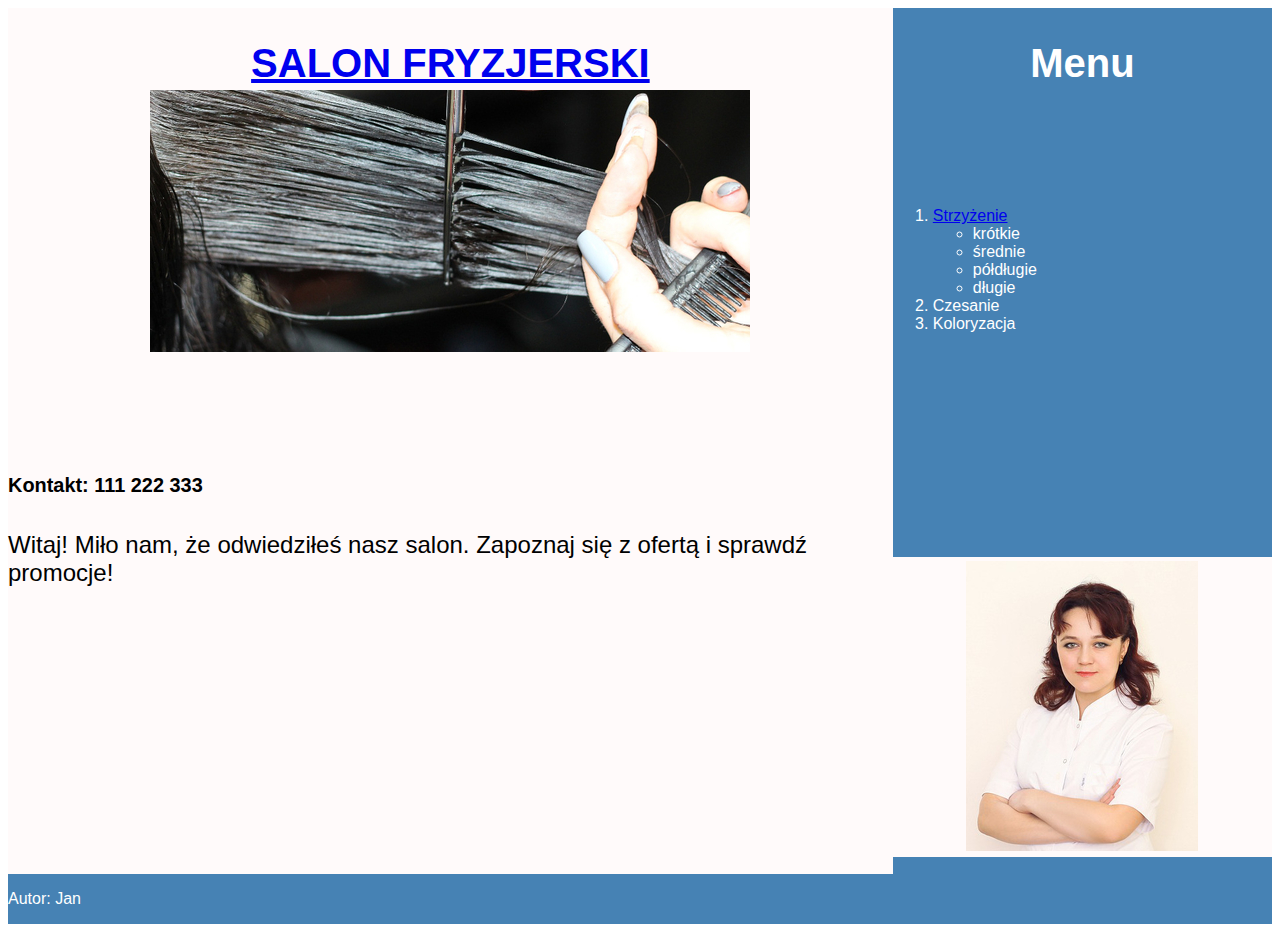
<file: 22.09.2023/index.html>
<!DOCTYPE html>
<html lang="pl">
<head>
    <meta charset="UTF-8">
    <meta name="viewport" content="width=device-width, initial-scale=1.0">
    <title>Usługi fryzjerskie</title>
    <link rel="stylesheet" href="styl2.css">
</head>
<body>
    <main>
        <header> 
        <h2>
            <a href="index.html">SALON FRYZJERSKI</a>
            <br>
            <img alt="Czesanie" src="obraz2.jpg">
        </h2>
        </header>
        <section> 
            <h5>Kontakt: 111 222 333</h5>
            <p>Witaj! Miło nam, że odwiedziłeś nasz salon.
                Zapoznaj się z ofertą i sprawdź promocje!
            </p>
        </section>
    </main>
    <aside>
        <section id="sec1">
            <h2>Menu</h2>
        </section>
        <section id="sec2">
            <ol>
                <li><a href="fryzura.html">Strzyżenie</a>
                    <ul>
                        <li>krótkie</li>
                        <li>średnie</li>
                        <li>półdługie</li>
                        <li>długie</li>
                    </ul>
                </li>
                <li>Czesanie</li>
                <li>Koloryzacja</li>
            </ol>
        </section>
        <section id="sec3">
            <img alt="Fryzjer" src="obraz1.jpg">
        </section>
    </aside>

    <footer>
        <p>Autor: Jan </p>
    </footer>
</body>
</html>
</file>
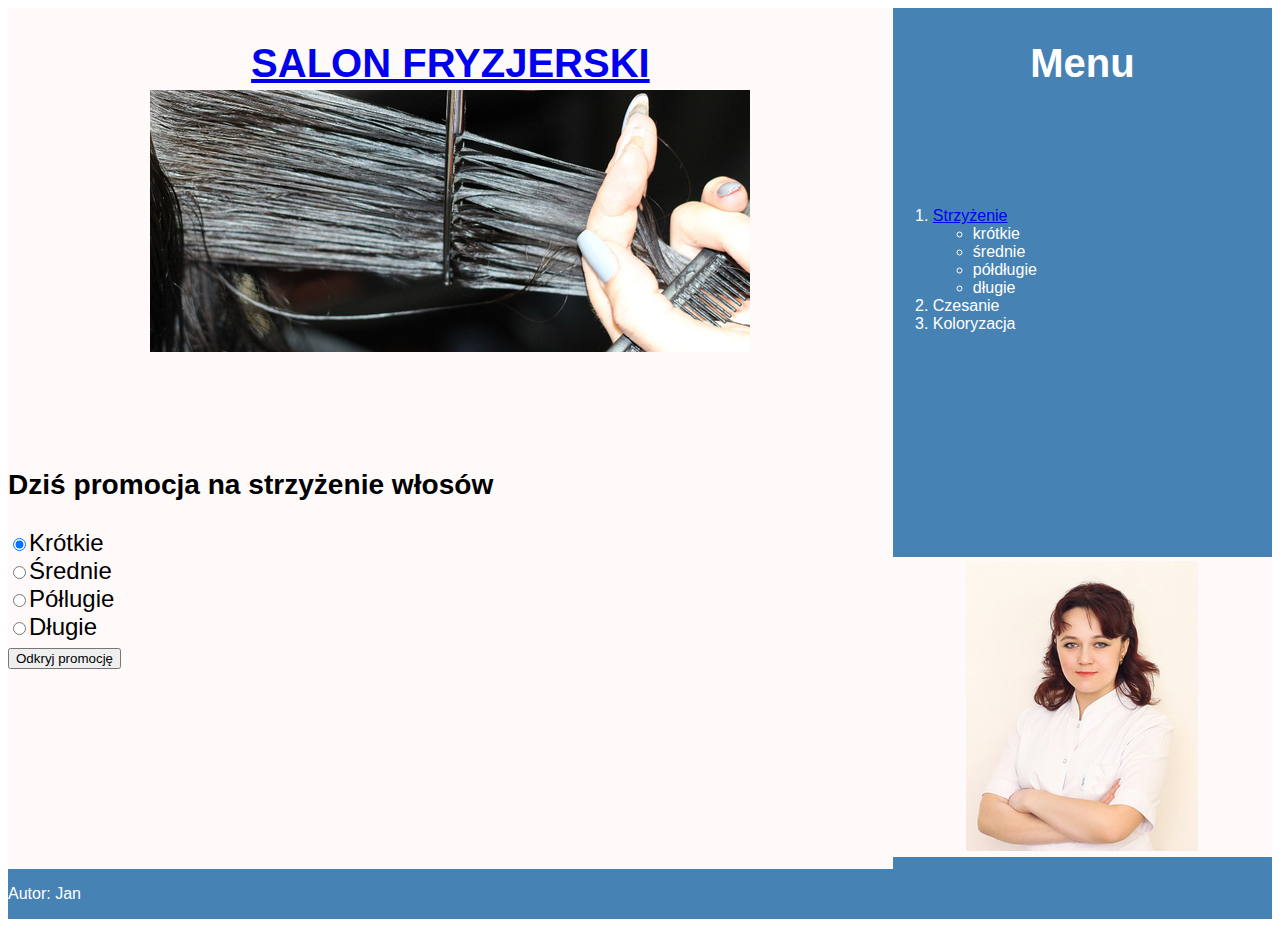
<file: 22.09.2023/fryzura.html>
<!DOCTYPE html>
<html lang="pl">
<head>
    <meta charset="UTF-8">
    <meta name="viewport" content="width=device-width, initial-scale=1.0">
    <title>Usługi fryzjerskie</title>
    <link rel="stylesheet" href="styl2.css">
</head>
<body>
    <main>
        <header> 
        <h2>
            <a href="index.html">SALON FRYZJERSKI</a>
            <br>
            <img alt="Czesanie" src="obraz2.jpg">
        </h2>
        </header>
        <section> 
            <H3>Dziś promocja na strzyżenie włosów</H3>
            <form id="form">
            <input type="radio" name="wybor" value="krótkie" id="kr" checked><label for="kr">Krótkie</label>
            <br>
            <input type="radio" name="wybor" value="średnie" id="sr"><label for="sr">Średnie</label>
            <br>
            <input type="radio" name="wybor" value="półdługie" id="pd"><label for="pd">Półlugie</label>
            <br>
            <input type="radio" name="wybor" value="długie" id="dl"><label for="dl">Długie</label>
            <br>
            <button>Odkryj promocję</button>
            </form>
            <p id="val"></p>
        </section>
    </main>
    <aside>
        <section id="sec1">
            <h2>Menu</h2>
        </section>
        <section id="sec2">
            <ol>
                <li><a href="fryzura.html">Strzyżenie</a>
                    <ul>
                        <li>krótkie</li>
                        <li>średnie</li>
                        <li>półdługie</li>
                        <li>długie</li>
                    </ul>
                </li>
                <li>Czesanie</li>
                <li>Koloryzacja</li>
            </ol>
        </section>
        <section id="sec3">
            <img alt="Fryzjer" src="obraz1.jpg">
        </section>
    </aside>

    <footer>
        <p>Autor: Jan </p>
    </footer>
    <script>
        document.querySelector('#form').addEventListener('submit', (e) =>{
            e.preventDefault()
            const formData = new FormData(e.target)
            const r = formData.get('wybor')
            let cena
            if(r=="krótkie"){
                cena = 25
            }
            else if(r=="średnie"){
                cena = 30
            }
            else if(r=="półdługie"){
                cena = 40
            }
            else if(r=="długie"){
                cena = 50
            }
            document.querySelector('#val').innerHTML = "Cena strzyżenia: " + cena
        })
    </script>
</body>
</html>
</file>
<file: 22.09.2023/styl2.css>
body {
    font-family: Arial, Helvetica, sans-serif; display: flex ; flex-wrap: wrap;
}
main {
     width: 70%; background-color: snow;
}
main > header {
    height: 400px; text-align: center;
}
main > section{
    height: 400px; font-size: 150%;
}
aside {
    width: 30%; background-color: steelblue;
}
#sec1 {
    height: 150px; color: white ;text-align: center;
}
#sec2 {
    height: 350px; color: white;
}
#sec3 {
    height: 300px; background-color: snow ;text-align: center;
}
footer{
    background-color: steelblue;color: white ; width: 100%;
}
h2{
    font-size: 250%;
}
img{
    padding: 4px;
}
img:hover {
    padding: 3px; outline: 1px steelblue solid;
}
</file>
